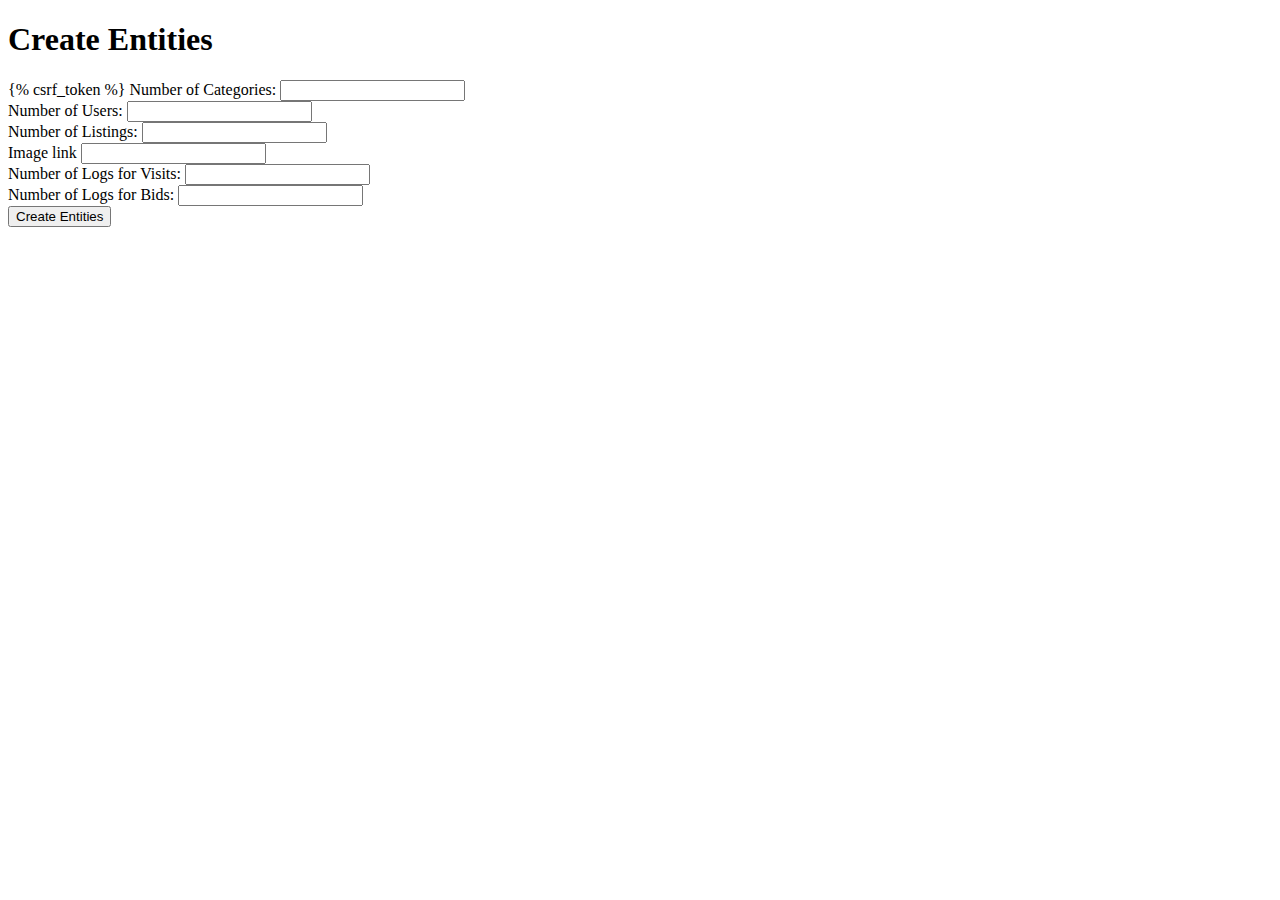
<file: commerce/auctions/templates/create_entities.html>
<!DOCTYPE html>
<html>
<head>
    <title>Create Entities</title>
</head>
<body>
    <h1>Create Entities</h1>
    <form method="post">
        {% csrf_token %}
        <label for="num_categories">Number of Categories:</label>
        <input type="number" name="num_categories" id="num_categories"><br>

        <label for="num_users">Number of Users:</label>
        <input type="number" name="num_users" id="num_users"><br>

        <label for="num_listings">Number of Listings:</label>
        <input type="number" name="num_listings" id="num_listings"><br>
        <label for="img_link">Image link</label>
        <input  name="img_link" id="img_link"><br>

        <label for="num_logs">Number of Logs for Visits:</label>
        <input type="number" name="num_logs" id="num_logs"><br>

        <label for="num_bid_logs">Number of Logs for Bids:</label>
        <input type="number" name="num_bid_logs" id="num_bid_logs"><br>

        <input type="submit" value="Create Entities">
    </form>
</body>
</html>
</file>
